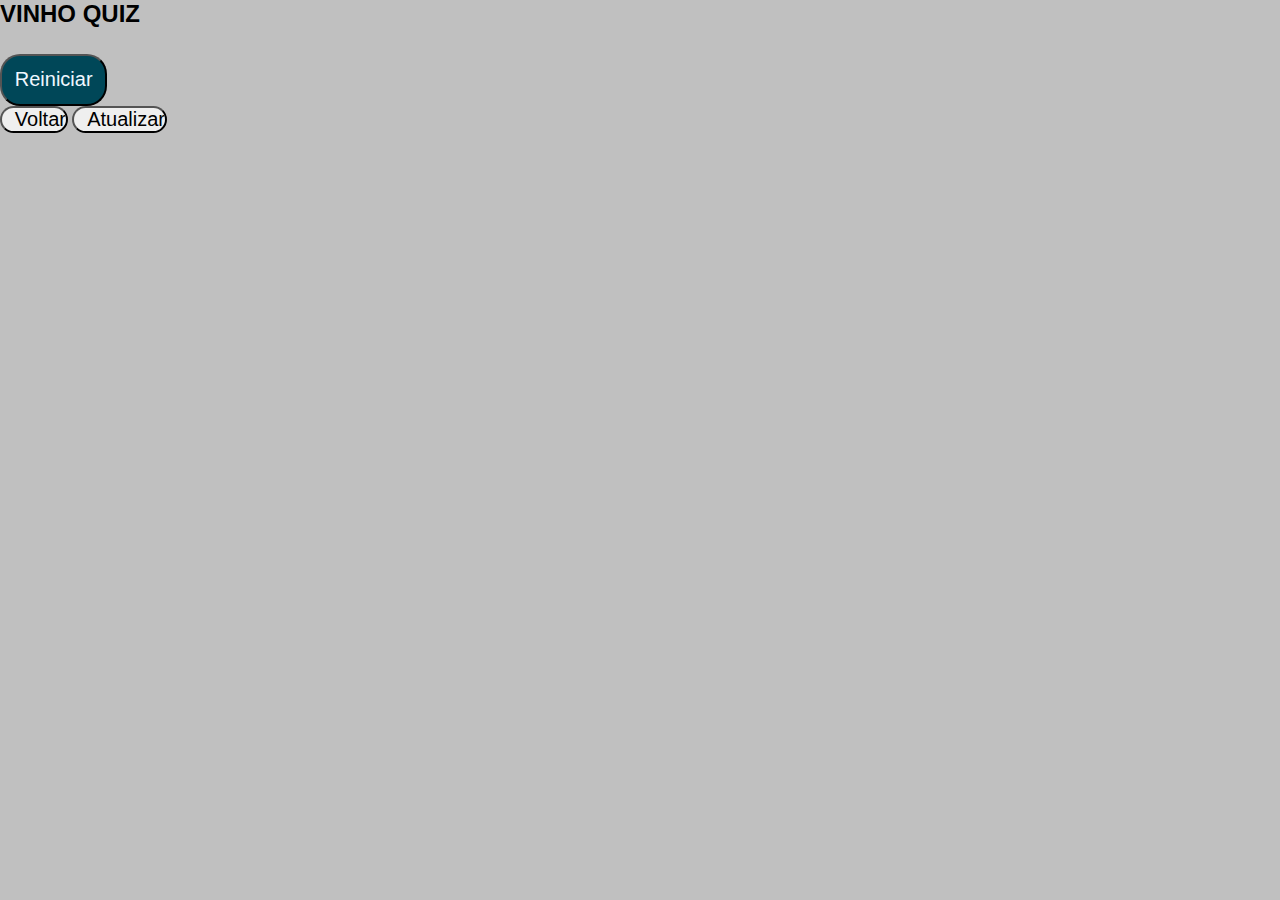
<file: quiz.html>
<!DOCTYPE html>
<html lang="pt-br">
<head>
    <meta charset="UTF-8">
    <meta http-equiv="X-UA-Compatible" content="IE=edge">
    <meta name="viewport" content="width=device-width, initial-scale=1.0">
    <title>QUIZ</title>

    <link rel="stylesheet" href="style.css">

</head>
</head>
<body>
    
    <h2>VINHO QUIZ</h2>
    <main>
      <div class="content">
        <span class="spnQtd"></span>
        <span class="question"></span>
        <div class="answers"></div>
      </div>
      <div class="finish">
        <span></span>
        <button>Reiniciar</button>
      </div>
    </main>
    
    <script src="script.js" type="module"></script>

    <script>
      alert("Vamos conhecer sobre vinho")
  </script>
    

    <form> 
      <input type="button" value="Voltar" onClick="history.go(-1)">  
      <input type="button" value="Atualizar" onClick="history.go(0)"> 
  </form>

    
</body>
</html>
</file>
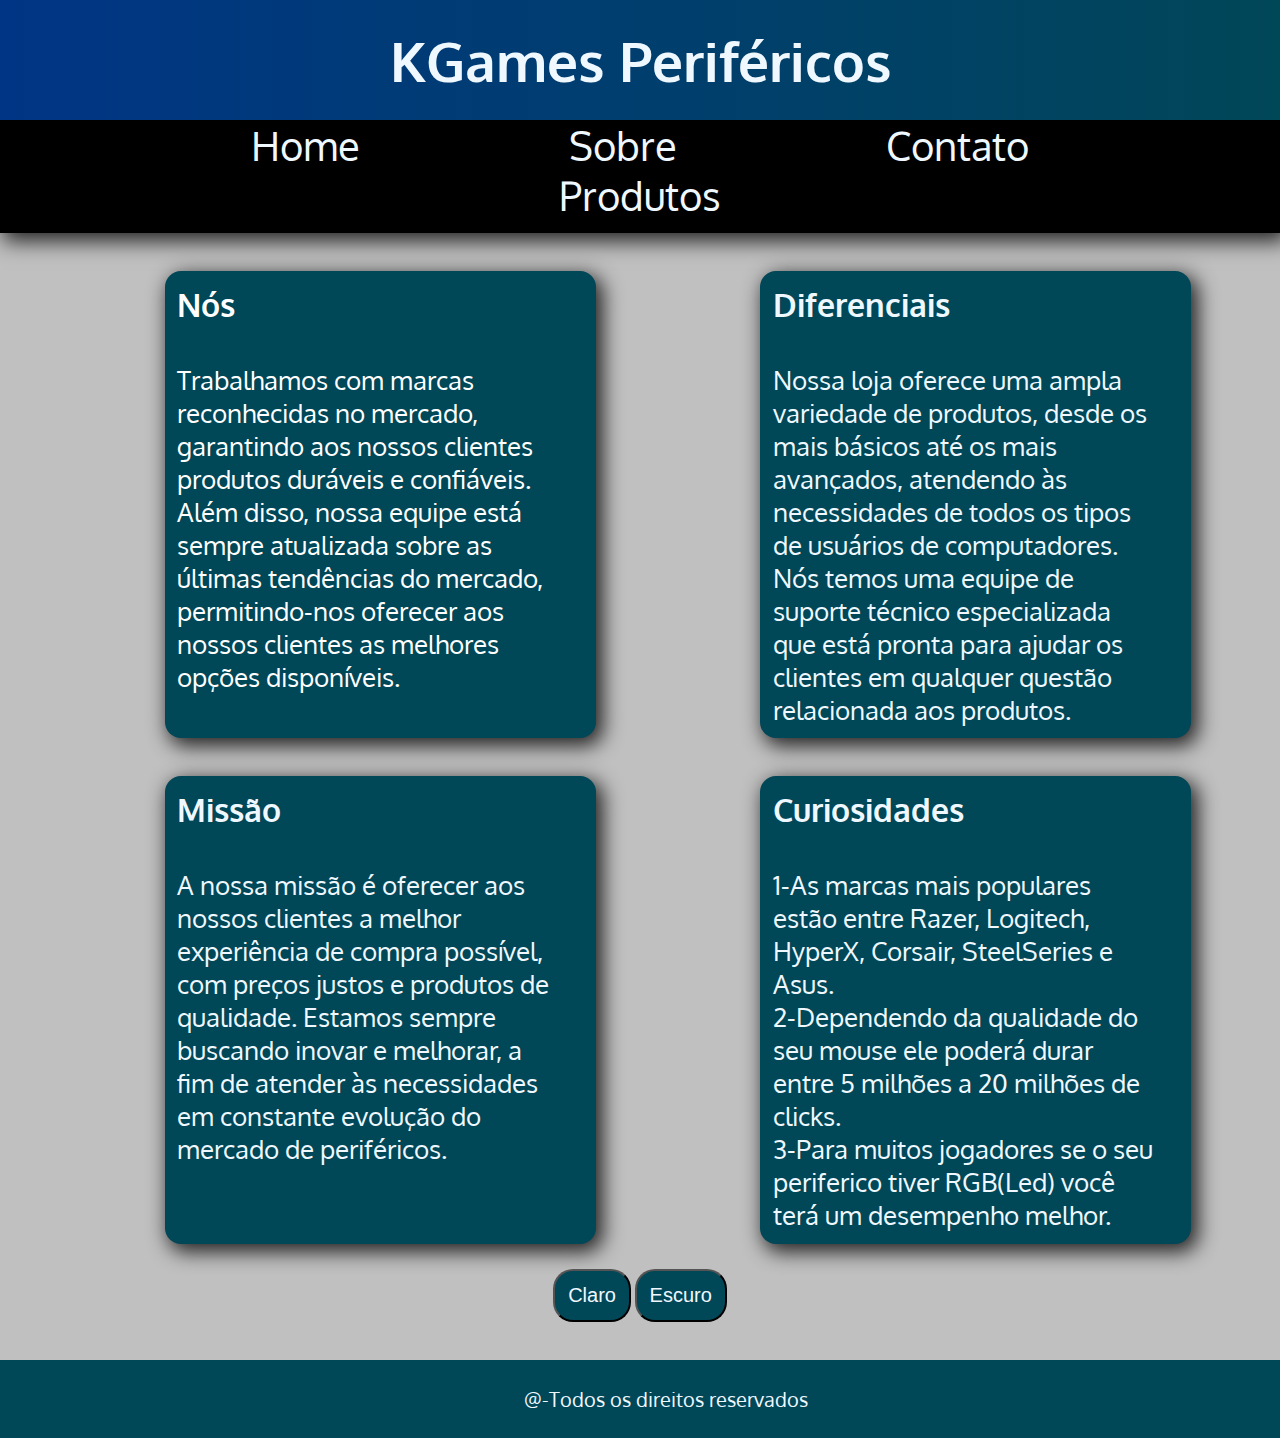
<file: sobre.html>
<!DOCTYPE html>
<html lang="pt-br">
<head>
    <meta charset="UTF-8">
    <meta http-equiv="X-UA-Compatible" content="IE=edge">
    <meta name="viewport" content="width=device-width, initial-scale=1.0">
    <link rel="preconnect" href="https://fonts.googleapis.com">
    <link rel="preconnect" href="https://fonts.gstatic.com" crossorigin>
    <link href="https://fonts.googleapis.com/css2?family=Oxygen&display=swap" rel="stylesheet">
    <link rel="stylesheet" href="style.css">
    <title>Sobre</title>
</head>
<body>
    <header>
        <h1 class="titulo_sobre">KGames Periféricos</h1>
        <a href="index.html" class="menu">Home</a>
        <a href="sobre.html" class="menu">Sobre</a>
        <a href="contato.html" class="menu">Contato</a>
        <a href="produtos.html" class="menu">Produtos</a>
    </header>
    <div class="conteudo-sobre">
        <div class="dois-textos">
            <div class="texto-sobre1">
                <h1>Nós</h1>
                <p>
                    Trabalhamos com marcas reconhecidas no mercado, garantindo aos nossos clientes produtos duráveis e confiáveis. Além disso, nossa equipe está sempre atualizada sobre as últimas tendências do mercado, permitindo-nos oferecer aos nossos clientes as melhores opções disponíveis.
                </p>
            </div>
            <div class="texto-sobre2">
                <h1>Diferenciais</h1>
                <p>
                    Nossa loja oferece uma ampla variedade de produtos, desde os mais básicos até os mais avançados, atendendo às necessidades de todos os tipos de usuários de computadores. Nós temos uma equipe de suporte técnico especializada que está pronta para ajudar os clientes em qualquer questão relacionada aos produtos.
                </p>
            </div>
        </div>
    <div class="dois-textos">
        <div class="texto-sobre3">
            <h1>Missão</h1>
            <p>
                A nossa missão é oferecer aos nossos clientes a melhor experiência de compra possível, com preços justos e produtos de qualidade. Estamos sempre buscando inovar e melhorar, a fim de atender às necessidades em constante evolução do mercado de periféricos.
            </p>
        </div>
        <div class="texto-sobre4">
            <h1>Curiosidades</h1>
            <p>
                1-As marcas mais populares estão entre Razer, Logitech, HyperX, Corsair, SteelSeries e Asus. <br>2-Dependendo da qualidade do seu mouse ele poderá durar entre 5 milhões a 20 milhões de clicks. <br>3-Para muitos jogadores se o seu periferico tiver RGB(Led) você terá um desempenho melhor.
            </p>
        </div>
    </div>
    
</div>
<div class="botoes">
    <button onclick="changeColor('Silver')">Claro</button>
    <button onclick="changeColor('DimGray')">Escuro</button>
</div>
    
    <footer>@-Todos os direitos reservados</footer>
    <script src="index.js"></script>
</body>
</html>
</file>
<file: style.css>
*{
    margin: 0;
    padding: 0;
}

body{
    font-family: 'Oxygen', sans-serif;
    background-color: Silver;
    position: relative;
		
		
}

header{
    background-color: rgb(0, 0, 0);
    text-align: center;
    padding-bottom: 1%;
    box-shadow: 5px 6px 20px 2px rgb(37, 36, 36);
}


/*Página Home*/
.titulo{
    font-size: 55px;
    padding: 2%;
    color: aliceblue;
    background-image: linear-gradient(to right, rgb(0, 53, 133), rgb(0, 71, 88));
}



.menu{
    font-size: 40px;
    margin: 8%;
    text-decoration: none;
    color: aliceblue;
}

.menu:hover{
    color: rgb(0, 0, 0);
    font-size: 42px;
    transition: 0.3s;
}

.conteudo-principal{
    display: flex;
		text-align: center;
		
}

.texto-principal{
    width: 30%;
    color: aliceblue;
    background-color:rgb(0, 71, 88);
    margin: 1% 0 0 33%;
    padding: 1% 3% 1% 1%;
    border-radius: 16px;
    box-shadow: 5px 6px 20px 2px rgb(37, 36, 36);
		text-align: center;
}

.texto-principal p{
    font-size: 26px;
    padding-top: 5%;
		
}

.botoes{
    text-align: center;
}

/*Página Sobre*/
.titulo_sobre{
    font-size: 55px;
    padding: 2%;
    color: aliceblue;
    background-image: linear-gradient(to right, rgb(0, 53, 133), rgb(0, 71, 88));
}

.conteudo-sobre{
    display: block;
}

.dois-textos{
    display: flex;
    margin-right: 1%;
}

.texto-sobre1{
    width: 30%;
    color: rgb(255, 255, 255);
    background-color: rgb(0, 71, 88);
    margin: 3% 0 0 13%;
    padding: 1% 3% 1% 1%;
    border-radius: 16px;
    box-shadow: 5px 6px 20px 2px rgb(37, 36, 36);
}

.texto-sobre1 p{
    font-size: 26px;
    padding-top: 10%;
}

.texto-sobre2{
    width: 30%;
    color: aliceblue;
    background-color: rgb(0, 71, 88);
    margin: 3% 0 0 13%;
    padding: 1% 3% 1% 1%;
    border-radius: 16px;
    box-shadow: 5px 6px 20px 2px rgb(37, 36, 36);
}

.texto-sobre2 p{
    font-size: 26px;
    padding-top: 10%;
}

.texto-sobre3{
    width: 30%;
    color: aliceblue;
    background-color: rgb(0, 71, 88);
    margin: 3% 0 0 13%;
    padding: 1% 3% 1% 1%;
    border-radius: 16px;
    box-shadow: 5px 6px 20px 2px rgb(37, 36, 36);
}

.texto-sobre3 p{
    font-size: 26px;
    padding-top: 10%;
}

.texto-sobre4{
    width: 30%;
    color: aliceblue;
    background-color: rgb(0, 71, 88);
    margin: 3% 0 0 13%;
    padding: 1% 3% 1% 1%;
    border-radius: 16px;
    box-shadow: 5px 6px 20px 2px rgb(37, 36, 36);
}

.texto-sobre4 p{
    font-size: 26px;
    padding-top: 10%;
}






footer{
    bottom: 0;
    margin-top: 3%;
    padding: 2%;
    font-size: 20px;
    color: aliceblue;
    background-color:rgb(0, 71, 88);
    text-align: center;
    width: 100%;
}

/*Página Contato*/

.formulario{
    display: grid;
    width: 23%;
    font-size: 30px;
    margin-left: 40%;
    margin-top: 2%;
    padding-bottom: 4%;
}

.categoria{
    margin: 3%;
}

button{
    margin-top: 2%;
    font-size: 20px;
    border-radius: 20px;
    background-color: rgb(0, 71, 88);
    color: aliceblue;
    padding: 1%;
    cursor: pointer;
}

button:hover{
    font-size: 21px;
    transition: 0.3s;
    background-color: rgb(61, 61, 61);
}

input{
    border-radius: 20px;
    padding-left: 1%;
    font-size: 20px;
}

.slider{
  margin: 0 auto;
	width: 500px;
	height: 400px;
	overflow: hidden;
	text-align: center;
}

.slides{
	width: 600%;
	height: 400px;
	display: flex;
}

.slides input{
	display: none;
}

.slide{
	width: 17%;
	position: relative;
	transition: 4s;
}

.slide img{
	width: 450px;
}

.manual-navigation{
	position: absolute;
	width: 450px;
	margin-top: 0px;
	display: flex;
	justify-content: center;
	text-align: center;
}

.manual-btn{
	border: 2px solid #000000;
	padding: 5px;
	border-radius: 10px;
	cursor: pointer;
	transition: 1s;
}

.manual-btn:not(:last-child){
	margin-right: 40px;
}

.manual-btn:hover{
	background-color: #FFF;
}

#radio1:checked ~ .first{
	margin-left:0;
}
#radio2:checked ~ .first{
	margin-left:-17%;
}
#radio3:checked ~ .first{
	margin-left:-34%;
}
#radio4:checked ~ .first{
	margin-left:-51%;
}
#radio5:checked ~ .first{
	margin-left:-68%;
}
#radio6:checked ~ .first{
	margin-left:-85%;
}


.navigation-auto div{
	border: 2px solid #20a6ff;
	padding: 5px;
	border-radius: 10px;
	cursor: pointer;
	transition: 1s;
}

.navigation-auto{
	position: absolute;
	width: 800px;
	margin-top: 360px;
	display: flex;
	justify-content: center;
}

.navigation-auto div:not(:last-child){
	margin-right: 40px;
}

#radio1:checked ~ .navigation-auto .auto-btn1{
	background-color: #FFF;
}

#radio2:checked ~ .navigation-auto .auto-btn2{
	background-color: #FFF;
}

#radio3:checked ~ .navigation-auto .auto-btn3{
	background-color: #FFF;
}

#radio4:checked ~ .navigation-auto .auto-btn4{
	background-color: #FFF;
}

#radio5:checked ~ .navigation-auto .auto-btn5{
	background-color: #FFF;
}

#radio6:checked ~ .navigation-auto .auto-btn6{
	background-color: #FFF;
}

.picture img {
	max-width: 90%;
}
</file>
